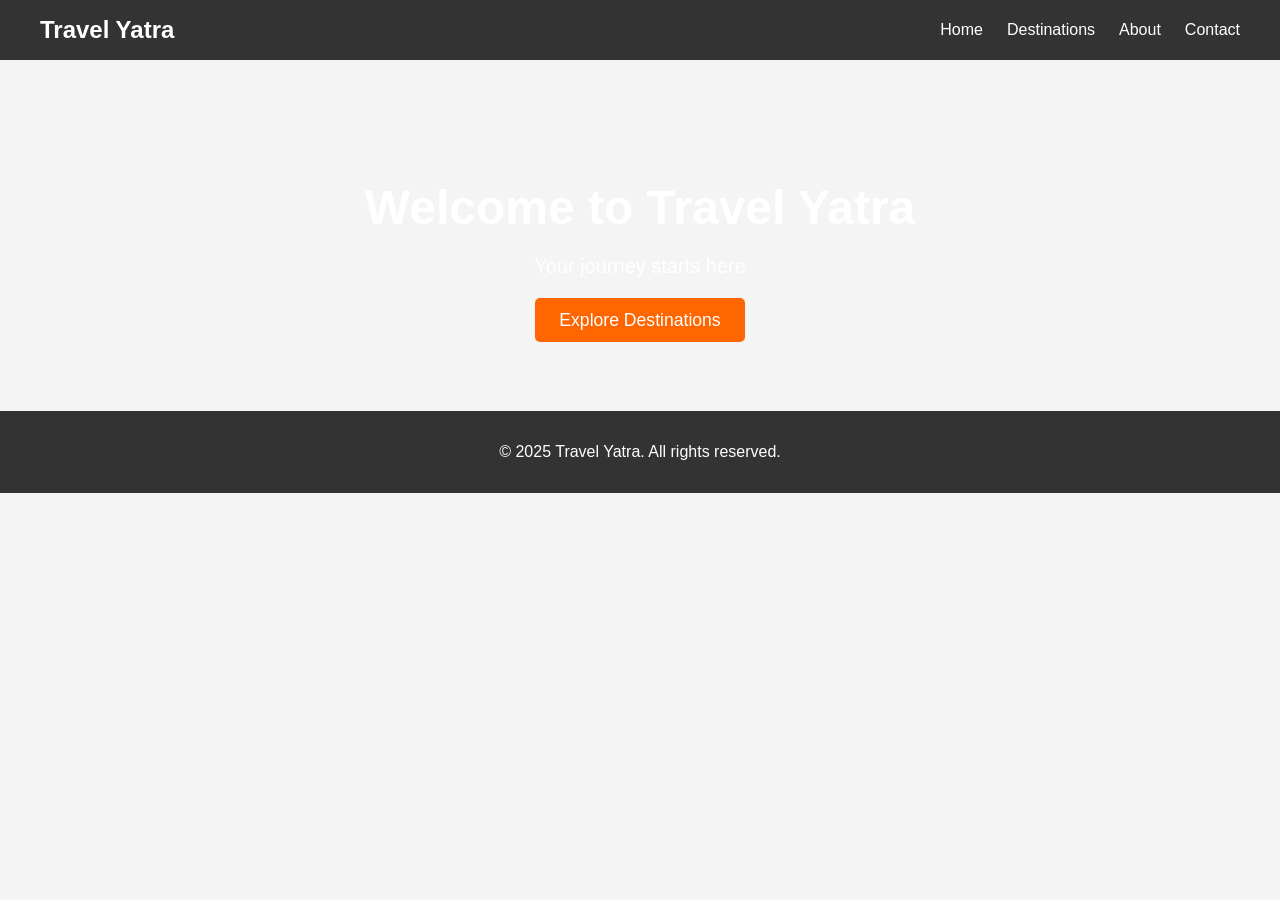
<file: index.html>
<!DOCTYPE html>
<html lang="en">
<head>
    <meta charset="UTF-8">
    <meta name="viewport" content="width=device-width, initial-scale=1.0">
    <title>Travel Yatra</title>
    <link rel="stylesheet" href="style.css">
</head>
<body>
    <header>
        <nav>
            <div class="logo">
                <a href="index.html">Travel Yatra</a>
            </div>
            <input type="checkbox" id="nav-toggle">
            <label for="nav-toggle" class="nav-toggle-label">
                <span></span>
            </label>
            <ul class="nav-menu">
                <li><a href="index.html">Home</a></li>
                <li><a href="destinations.html">Destinations</a></li>
                <li><a href="about.html">About</a></li>
                <li><a href="contact.html">Contact</a></li>
            </ul>
        </nav>
    </header>

    <main>
        <section class="hero">
            <h1>Welcome to Travel Yatra</h1>
            <p>Your journey starts here</p>
            <a href="destinations.html" class="cta-button">Explore Destinations</a>
        </section>
    </main>

    <footer>
        <p>&copy; 2025 Travel Yatra. All rights reserved.</p>
    </footer>
</body>
</html>
</file>
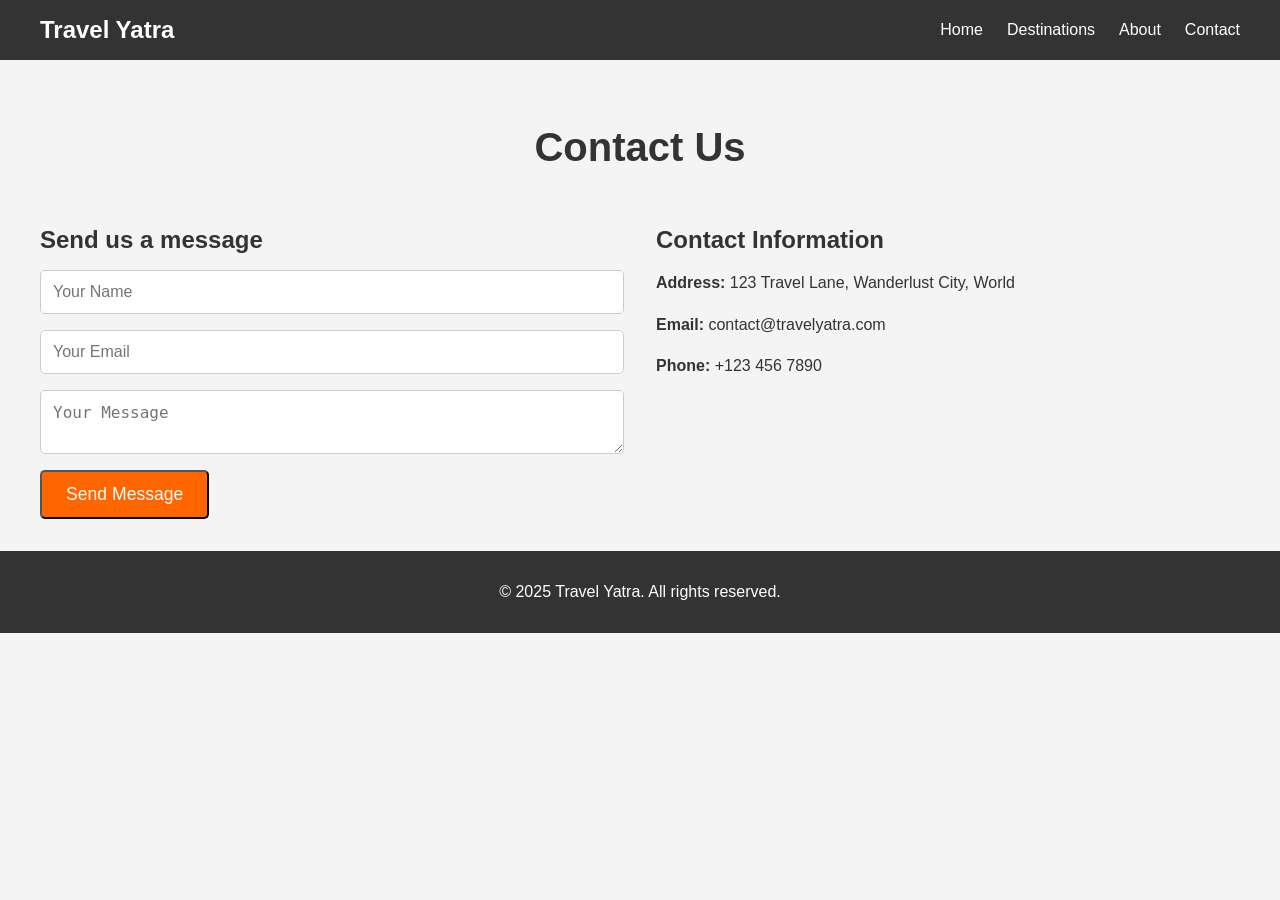
<file: contact.html>
<!DOCTYPE html>
<html lang="en">
<head>
    <meta charset="UTF-8">
    <meta name="viewport" content="width=device-width, initial-scale=1.0">
    <title>Contact Us - Travel Yatra</title>
    <link rel="stylesheet" href="style.css">
</head>
<body>
    <header>
        <nav>
            <div class="logo">
                <a href="index.html">Travel Yatra</a>
            </div>
            <input type="checkbox" id="nav-toggle">
            <label for="nav-toggle" class="nav-toggle-label">
                <span></span>
            </label>
            <ul class="nav-menu">
                <li><a href="index.html">Home</a></li>
                <li><a href="destinations.html">Destinations</a></li>
                <li><a href="about.html">About</a></li>
                <li><a href="contact.html">Contact</a></li>
            </ul>
        </nav>
    </header>

    <main>
        <section class="contact">
            <h2>Contact Us</h2>
            <div class="contact-content">
                <div class="contact-form">
                    <h3>Send us a message</h3>
                    <form>
                        <input type="text" name="name" placeholder="Your Name" required>
                        <input type="email" name="email" placeholder="Your Email" required>
                        <textarea name="message" placeholder="Your Message" required></textarea>
                        <button type="submit" class="cta-button">Send Message</button>
                    </form>
                </div>
                <div class="contact-info">
                    <h3>Contact Information</h3>
                    <p><strong>Address:</strong> 123 Travel Lane, Wanderlust City, World</p>
                    <p><strong>Email:</strong> contact@travelyatra.com</p>
                    <p><strong>Phone:</strong> +123 456 7890</p>
                </div>
            </div>
        </section>
    </main>

    <footer>
        <p>&copy; 2025 Travel Yatra. All rights reserved.</p>
    </footer>
</body>
</html>
</file>
<file: style.css>
body {
    font-family: sans-serif;
    margin: 0;
    background-color: #f4f4f4;
    color: #333;
}

header {
    background-color: #333;
    color: #fff;
    padding: 1rem 0;
    position: sticky;
    top: 0;
    z-index: 1000;
}

nav {
    display: flex;
    justify-content: space-between;
    align-items: center;
    max-width: 1200px;
    margin: 0 auto;
    padding: 0 2rem;
}

.logo a {
    color: #fff;
    text-decoration: none;
    font-size: 1.5rem;
    font-weight: bold;
}

nav ul {
    list-style: none;
    margin: 0;
    padding: 0;
    display: flex;
}

nav ul li {
    margin-left: 1.5rem;
}

nav ul li a {
    color: #fff;
    text-decoration: none;
    font-size: 1rem;
}

.hero {
    background-image: url('https://images.unsplash.com/photo-1476514525535-07fb3b4ae5f1?q=80&w=2070&auto=format&fit=crop&ixlib=rb-4.0.3&ixid=M3wxMjA3fDB8MHxwaG90by1wYWdlfHx8fGVufDB8fHx8fA%3D%3D');
    background-size: cover;
    background-position: center;
    color: #fff;
    text-align: center;
    padding: 5rem 1rem;
}

.hero h1 {
    font-size: 3rem;
    margin-bottom: 1rem;
}

.hero p {
    font-size: 1.25rem;
    margin-bottom: 2rem;
}

.cta-button {
    background-color: #ff6600;
    color: #fff;
    padding: 0.75rem 1.5rem;
    text-decoration: none;
    border-radius: 5px;
    font-size: 1.1rem;
}

footer {

    background-color: #333;

    color: #fff;

    text-align: center;

    padding: 1rem 0;

    position: relative;

    bottom: 0;

    width: 100%;

}



.destinations {

    padding: 2rem 1rem;

    max-width: 1200px;

    margin: 0 auto;

}



.destinations h2 {

    text-align: center;

    font-size: 2.5rem;

    margin-bottom: 2rem;

}



.destination-list {

    display: grid;

    grid-template-columns: repeat(auto-fit, minmax(300px, 1fr));

    gap: 2rem;

}



.destination {

    background-color: #fff;

    border-radius: 5px;

    box-shadow: 0 2px 5px rgba(0, 0, 0, 0.1);

    overflow: hidden;

    transition: transform 0.3s;

}



.destination:hover {

    transform: translateY(-5px);

}



.destination img {

    width: 100%;

    height: 200px;

    object-fit: cover;

}



.destination h3 {

    font-size: 1.5rem;

    margin: 1rem;

}



.destination p {



    font-size: 1rem;



    margin: 0 1rem 1rem;



}







.about {



    padding: 2rem 1rem;



    max-width: 1200px;



    margin: 0 auto;



}







.about h2 {



    text-align: center;



    font-size: 2.5rem;



    margin-bottom: 2rem;



}







.about-content {



    display: grid;



    grid-template-columns: 1fr 1fr;



    gap: 2rem;



    align-items: center;



}







.about-text h3 {



    font-size: 1.5rem;



    margin-bottom: 1rem;



}







.about-image img {







    width: 100%;







    border-radius: 5px;







}















.contact {







    padding: 2rem 1rem;







    max-width: 1200px;







    margin: 0 auto;







}















.contact h2 {







    text-align: center;







    font-size: 2.5rem;







    margin-bottom: 2rem;







}















.contact-content {







    display: grid;







    grid-template-columns: 1fr 1fr;







    gap: 2rem;







}















.contact-form h3, .contact-info h3 {







    font-size: 1.5rem;







    margin-bottom: 1rem;







}















.contact-form form {







    display: flex;







    flex-direction: column;







}















.contact-form input, .contact-form textarea {







    padding: 0.75rem;







    margin-bottom: 1rem;







    border: 1px solid #ccc;







    border-radius: 5px;







    font-size: 1rem;







}















.contact-form button {







    align-self: flex-start;







}































.contact-info p {















    font-size: 1rem;















    line-height: 1.6;















}































#nav-toggle {















    display: none;















}































.nav-toggle-label {















    display: none;















    cursor: pointer;















}































.nav-toggle-label span,















.nav-toggle-label span::before,















.nav-toggle-label span::after {















    display: block;















    background-color: #fff;















    height: 3px;















    width: 25px;















    border-radius: 2px;















    position: relative;















}































.nav-toggle-label span::before,















.nav-toggle-label span::after {















    content: '';















    position: absolute;















}































.nav-toggle-label span::before {















    top: -8px;















}































.nav-toggle-label span::after {















    top: 8px;















}















































@media (max-width: 768px) {















    .nav-menu {















        display: none;















        flex-direction: column;















        width: 100%;















        background-color: #333;















        position: absolute;















        top: 60px;















        left: 0;















        text-align: center;















    }































    .nav-menu li {















        margin: 1rem 0;















    }































    .nav-toggle-label {















        display: block;















    }































    #nav-toggle:checked ~ .nav-menu {















        display: flex;















    }































    .about-content, .contact-content {















        grid-template-columns: 1fr;















    }































    .hero h1 {















        font-size: 2.5rem;















    }















}
</file>
